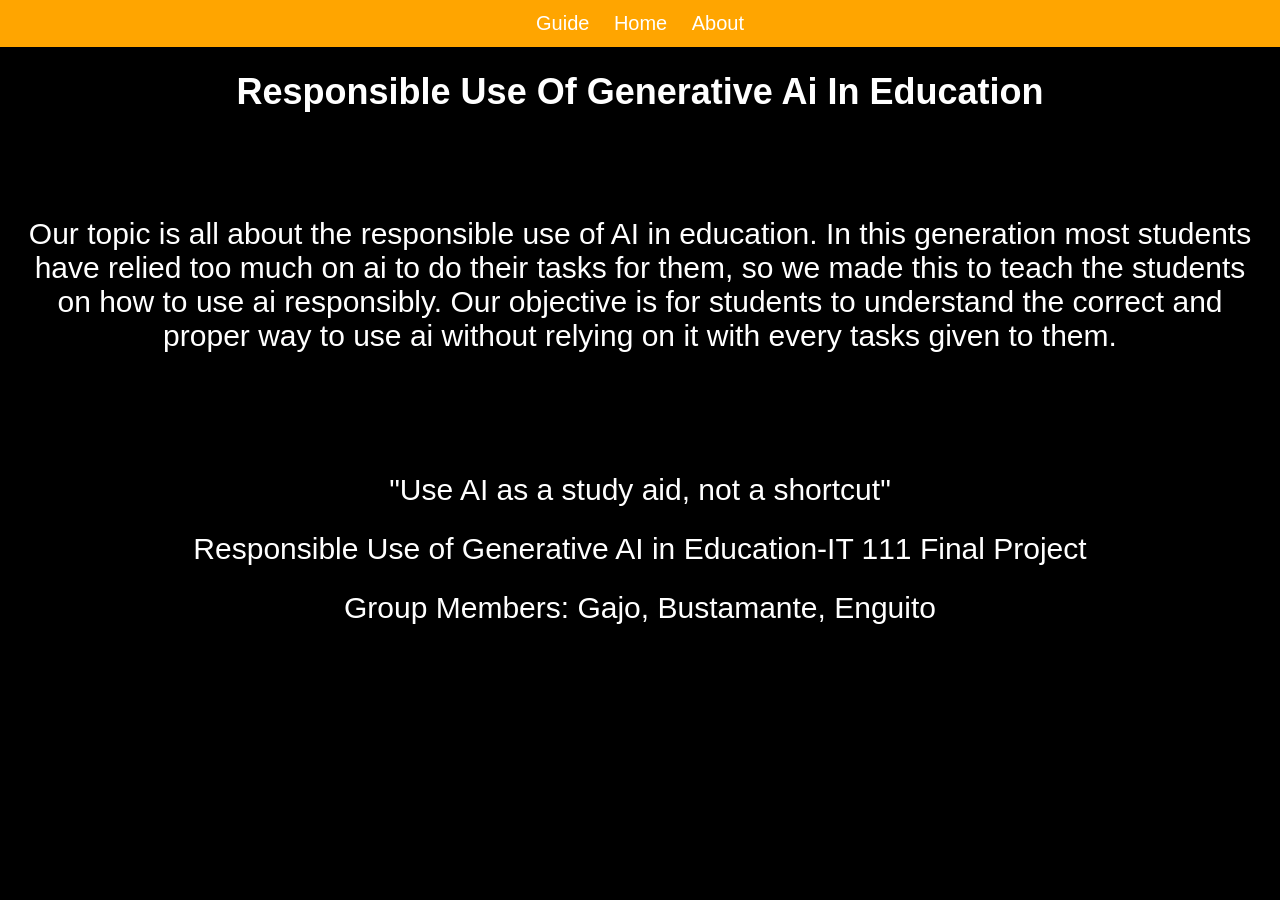
<file: index.html>
<!DOCTYPE html>
<html lang="en">
    <head>
        <meta charset="UTF-8">
        <meta name="viewport" content="width=device-width, initial-scale=1.0">
        <title>Responsible AI in Education</title>
        <link rel="stylesheet" href="style.css">
    </head>
<body>
<nav>
    <a href="guidelines.html" style="font-size: 20px;">Guide</a>
    <a href="index.html" style="font-size: 20px;">Home</a>
    <a href="about.html" style="font-size: 20px;">About</a>
</nav>
<main>
    <h1>Responsible Use Of Generative Ai In Education</h1>
    <br><br><br>
<section>
    <p>Our topic is all about the responsible use of AI 
    in education. In this generation most students have relied too much on ai to do their tasks 
    for them, so we made this to teach the students on how to use ai responsibly. Our objective 
    is for students to understand the correct and proper way to use ai without relying on it with every 
    tasks given to them.</p>
    </main>
    <br><br><br>
    <footer>
        <p>"Use AI as a study aid, not a shortcut"</p>
  <p>Responsible Use of Generative AI in Education-IT 111 Final Project</p>
  <p>Group Members: Gajo, Bustamante, Enguito</p>
    </footer>
</section>
</body>
</html>
</file>
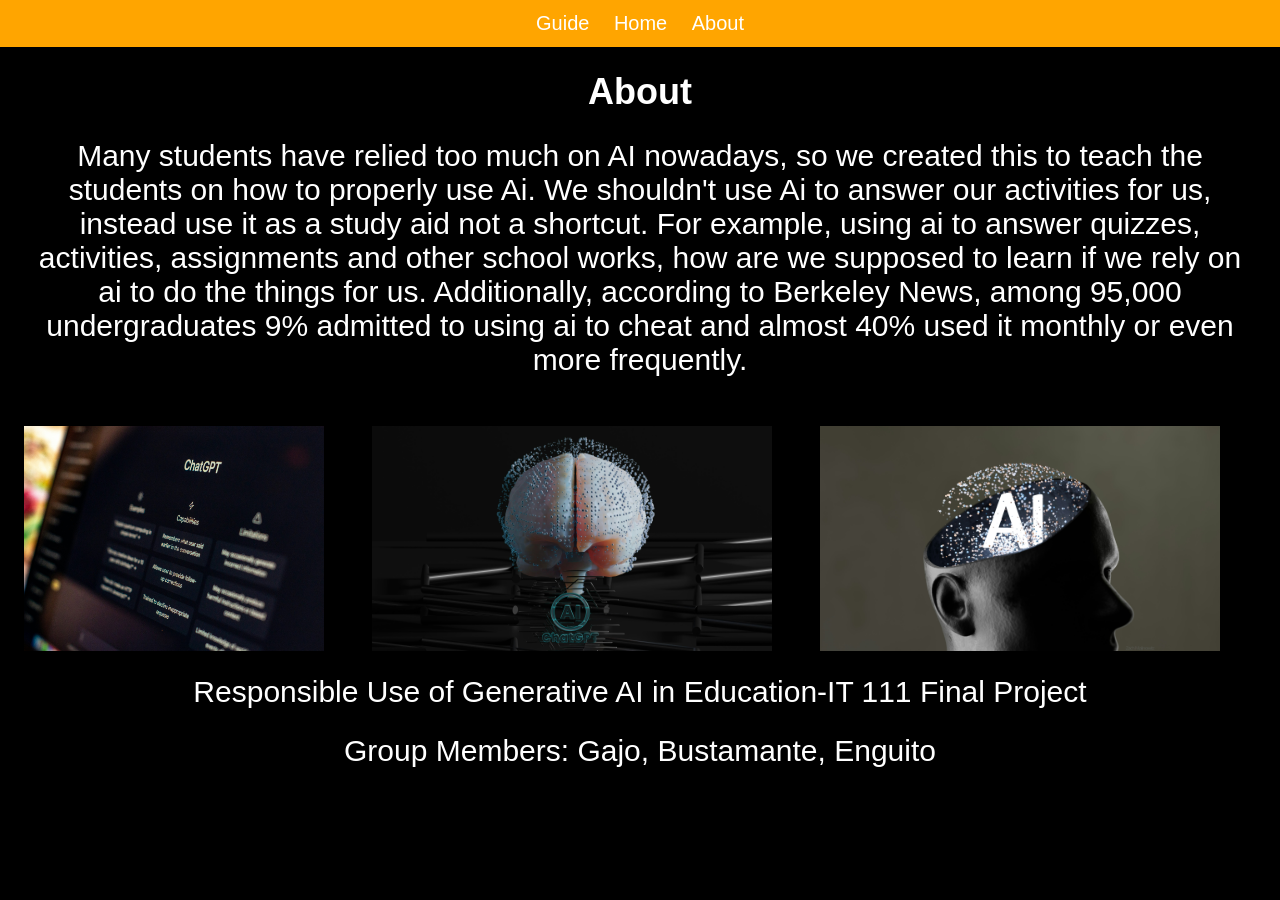
<file: about.html>
<!DOCTYPE html>
<html lang="en">
    <head>
        <meta charset="UTF-8">
        <meta name="viewport" content="width=device-width, initial-scale=1.0">
        <title>Responsible AI in Education</title>
        <link rel="stylesheet" href="style.css">
    </head>
    <body>
        <nav>
             <a href="guidelines.html" style="font-size: 20px;">Guide</a>
             <a href="index.html" style="font-size: 20px;">Home</a>
             <a href="about.html" style="font-size: 20px;">About</a>
        </nav>
    <main>
        <h1>About</h1>
    <section>
        <p>Many students have relied too much on AI nowadays, so we created this to teach 
            the students on how to properly use Ai. We shouldn't use Ai to answer our activities 
            for us, instead use it as a study aid not a shortcut. For example, using ai to answer quizzes,
            activities, assignments and other school works, how are we supposed to learn if we rely on ai 
            to do the things for us. Additionally, according to Berkeley News, among 95,000 
            undergraduates 9% admitted to using ai to cheat and almost 40% used it monthly 
            or even more frequently.
        </p>
        <img src="A.jpg" width="300" height="200">
        <img src="b.jpg" width="400" height="200">
        <img src="c.jpg" width="400" height="200">
        <footer>
  <p>Responsible Use of Generative AI in Education-IT 111 Final Project</p>
  <p>Group Members: Gajo, Bustamante, Enguito</p>
</footer>
    </section>
    </main>

    </body>
</file>
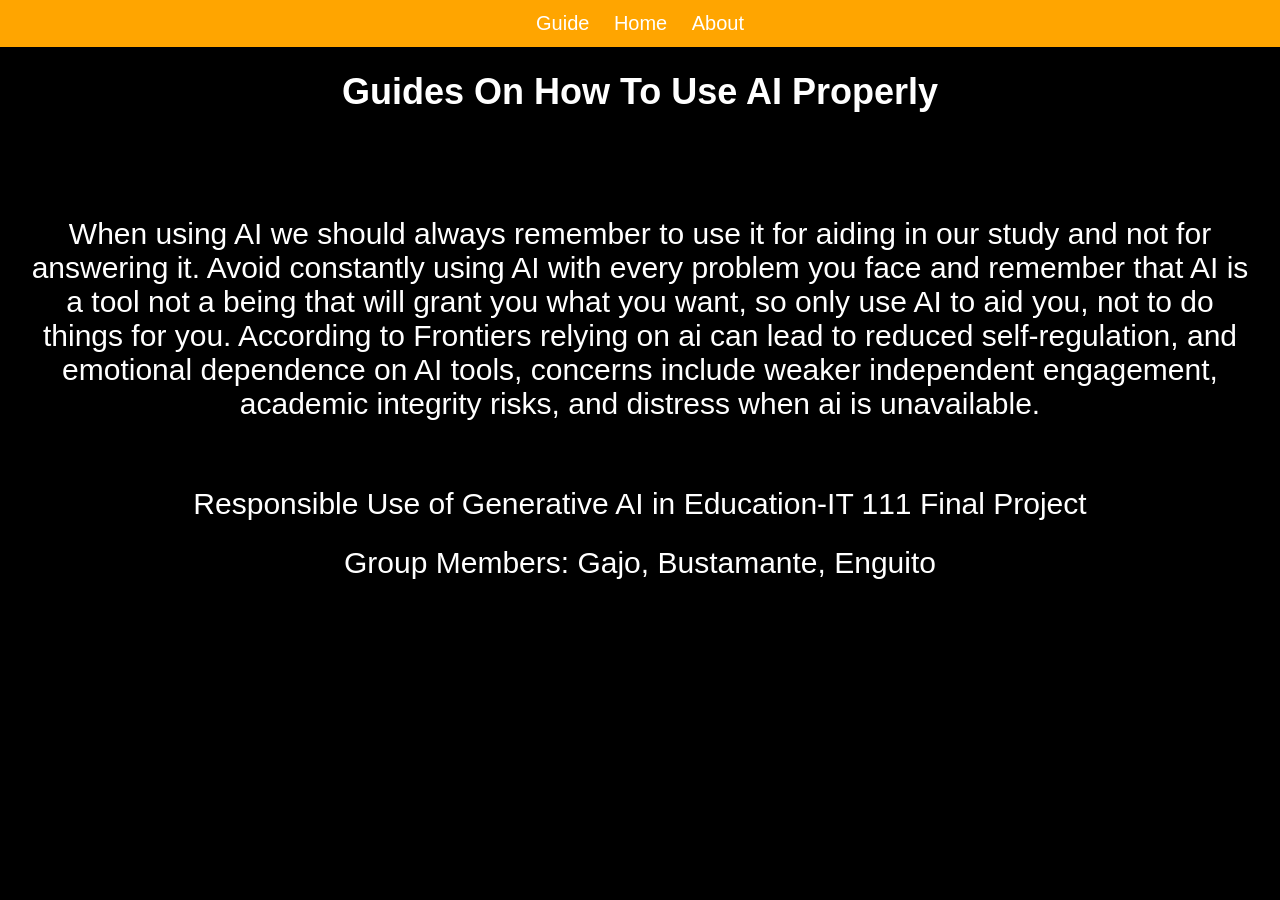
<file: guidelines.html>
<!DOCTYPE html>
<html lang="en">
    <head>
        <meta charset="UTF-8">
        <meta name="viewport" content="width=device-width, initial-scale=1.0">
        <title>Responsible AI in Educatio</title>
        <link rel="stylesheet" href="style.css">
    </head>
     <body>
        <nav>
             <a href="guidelines.html" style="font-size: 20px;">Guide</a>
             <a href="index.html" style="font-size: 20px;">Home</a>
             <a href="about.html" style="font-size: 20px;">About</a>
        </nav>
    
<main>
    <h1>Guides On How To Use AI Properly</h1>
    <br><br><br>
    <section>
        <p>When using AI we should always remember to use it for aiding in our study 
            and not for answering it. Avoid constantly using AI with every problem you face and  
            remember that AI is a tool not a being that will grant you what you want, so only use AI to aid you,
            not to do things for you. According to Frontiers relying on ai can lead to reduced self-regulation, 
            and emotional dependence on AI tools, concerns include weaker independent engagement, academic integrity
            risks, and distress when ai is unavailable.
        </p>
        <footer>
  <p>Responsible Use of Generative AI in Education-IT 111 Final Project</p>
  <p>Group Members: Gajo, Bustamante, Enguito</p>
</footer>
    </section>
</main>
</file>
<file: style.css>
body {
    font-family: Arial, Helvetica, sans-serif ;
    background-color: rgb(0, 0, 0);
    color: rgb(255, 255, 255);
    margin: 0%;
}

nav {
    background-color: orange;
    padding: 12px;
    text-align: center;
    margin: 0%;
}
nav a {
   color: rgb(255, 255, 255);
   margin: 0 10px;
   text-decoration: none;
}
h1 {
    color: white;
    font-size: 36px;
    text-align: center;
}
p {
    color: white;
    font-size: 30px;
    text-align: center;
    margin: 2%;
}
footer {
    color: white;
    text-align: center;
    padding: 16px;
}
img {
    max-width: 100%;
    height: auto;
    margin: 24px;
}
section:nth-of-type(odd) img {
    float: left;
    margin-right: 24px;
}
section:nth-of-type(even) img {
    float: right;
    margin-left: 24px;
}
section::after {
    content: "";
    display: block;
    clear: both;
}
</file>
